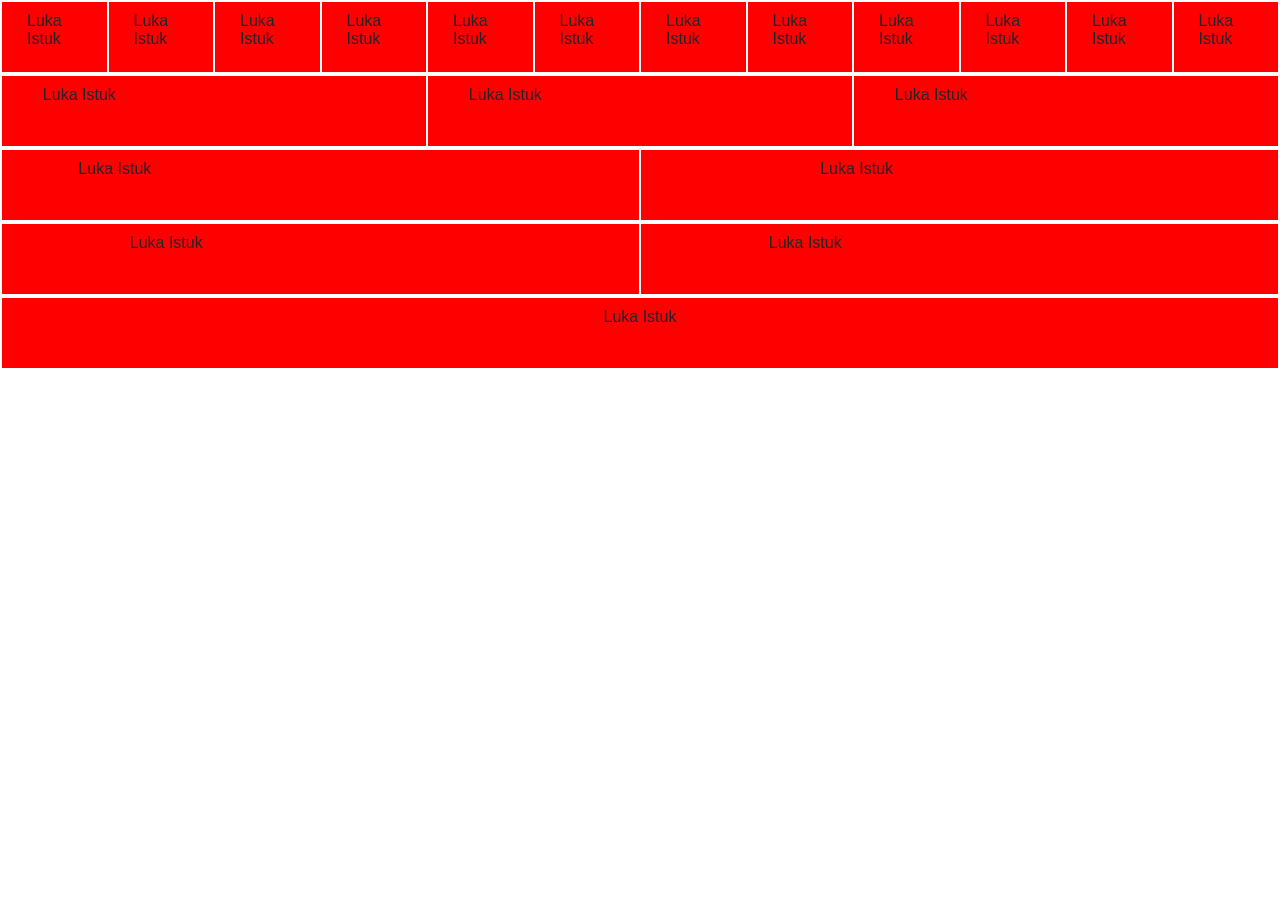
<file: index.html>
<html>
<head>
    <link rel="stylesheet" href="https://stackpath.bootstrapcdn.com/bootstrap/4.5.2/css/bootstrap.min.css">
    <link rel="stylesheet" href="style.css">
    <meta charset="UTF-8">
    <meta name="viewport" content="width=device-width, initial-scale=1.0">
    <title>Bootstrap-grid</title>
</head>
<body>
    <table class="table1">
        <tr>
    <div class="container">
        <div class="row">
         <td> <div class="col-sm-1 height">
            Luka Istuk
          </div> </td>
          <td> <div class="col-sm-1 height">
            Luka Istuk
          </div> </td>
          <td> <div class="col-sm-1 height">
            Luka Istuk
          </div> </td>
          <td> <div class="col-sm-1 height">
            Luka Istuk
          </div> </td>
          <td> <div class="col-sm-1 height">
            Luka Istuk
          </div> </td>
          <td> <div class="col-sm-1 height">
            Luka Istuk
          </div> </td>
          <td> <div class="col-sm-1 height">
            Luka Istuk
          </div> </td>
          <td> <div class="col-sm-1 height">
            Luka Istuk
          </div> </td>
          <td> <div class="col-sm-1 height">
            Luka Istuk
          </div> </td>
          <td> <div class="col-sm-1 height">
            Luka Istuk
          </div> </td>
          <td> <div class="col-sm-1 height">
            Luka Istuk
          </div> </td>
          <td> <div class="col-sm-1 height">
            Luka Istuk
          </div> </td>
        </div>
      </div>
    </tr>
    </table>
    <table class="table1">
        <tr>
    <div class="container">
        <div class="row">
         <td> <div class="col-sm-4 height">
          Luka Istuk
          </div> </td>
          <td> <div class="col-sm-4 height">
            Luka Istuk
          </div> </td>
          <td> <div class="col-sm-4 height">
            Luka Istuk
          </div> </td>
        </div>
      </div>
    </tr>
    </table>
    <table class="table1">
        <tr>
    <div class="container">
        <div class="row">
         <td> <div class="col-sm-4 height">
          Luka Istuk
          </div> </td>
          <td> <div class="col-sm-8 height">
            Luka Istuk
          </div> </td>
        </div>
      </div>
    </tr>
    </table>
    <table class="table1">
        <tr>
    <div class="container">
        <div class="row">
         <td> <div class="col-sm-6 height">
          Luka Istuk
          </div> </td>
          <td> <div class="col-sm-6 height">
            Luka Istuk
          </div> </td>
        </div>
      </div>
    </tr>
    </table>
    <table class="table1">
        <tr>
  <div class="container">
      <div class="row">
        <td> <div class="col-sm-12 height">
          Luka Istuk
        </div> </td>
      </div>
    </div>
    </tr>
    </table>
</body>
</html>
</file>
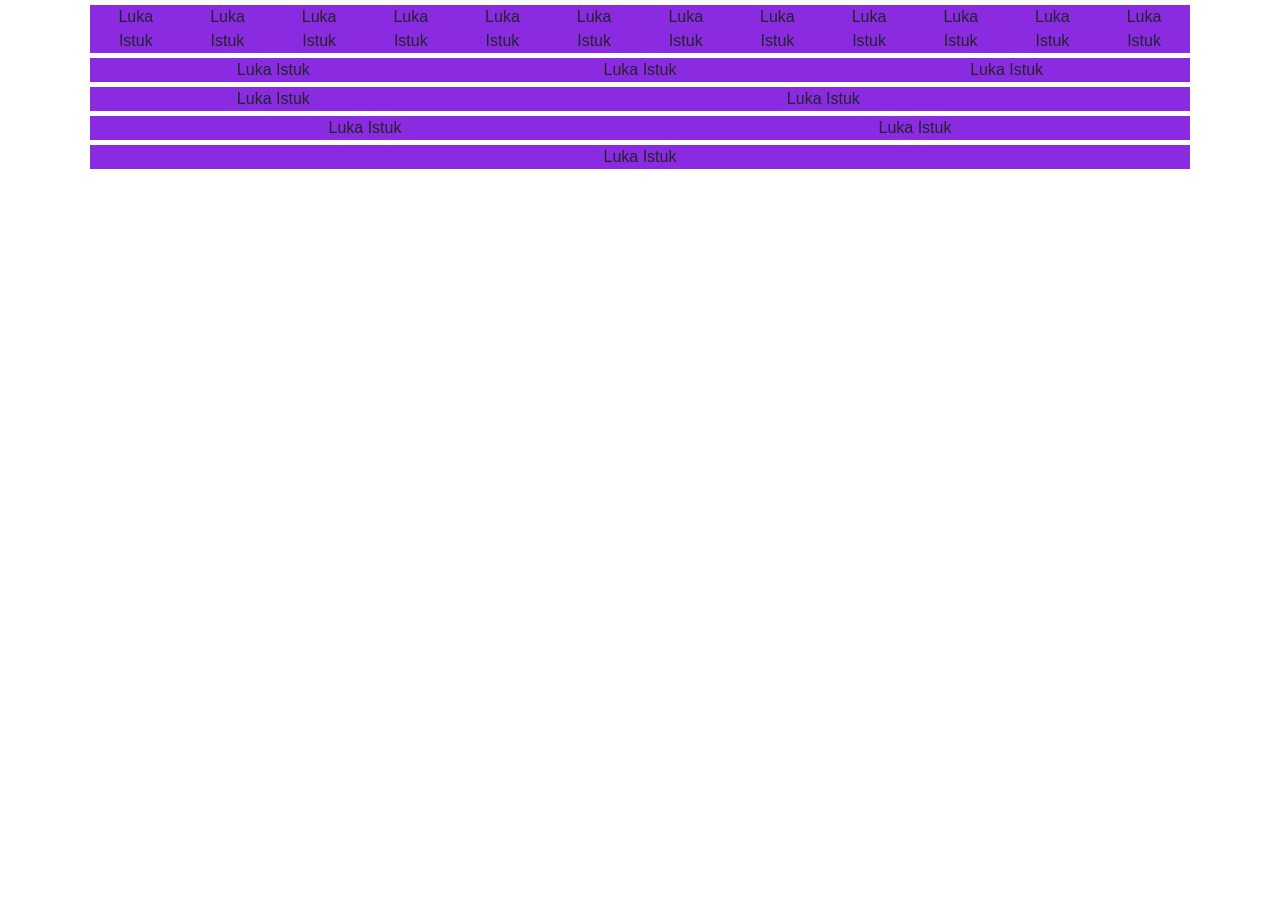
<file: IMENA.html>
<!DOCTYPE html>
<html lang="en">
<head>
    <meta charset="UTF-8">
    <meta name="viewport" content="width=device-width, initial-scale=1.0">
    <link rel="stylesheet" href="https://stackpath.bootstrapcdn.com/bootstrap/4.3.1/css/bootstrap.min.css" integrity="sha384-ggOyR0iXCbMQv3Xipma34MD+dH/1fQ784/j6cY/iJTQUOhcWr7x9JvoRxT2MZw1T" crossorigin="anonymous">
    <title>Document</title>
</head>
<body>
    <style>

    
    
         .row{
           margin: 5px;
         }
        .amel{
          
        }
         

        .col-1{
            background-color: blueviolet;
            text-align: center;
            
            
           
            
            
        }
        .col-6{
            background-color: blueviolet;
            text-align: center;
                
                     
        }
        .col-12{
            background-color: blueviolet;
            text-align: center;  
            
                     
        }
        .col-md-8{
            background-color: blueviolet;
            text-align: center;     
                     
        }
      
        
    
    </style>
    <div class="container">

        <div class="row">
            <div class="col-1 amel">Luka Istuk</div>
            <div class="col-1 amel">Luka Istuk</div>
            <div class="col-1 amel">Luka Istuk</div>
            <div class="col-1 amel">Luka Istuk</div>
            <div class="col-1 amel">Luka Istuk</div>
            <div class="col-1 amel">Luka Istuk</div>
            <div class="col-1 amel">Luka Istuk</div>
            <div class="col-1 amel">Luka Istuk</div>
            <div class="col-1 amel">Luka Istuk</div>
            <div class="col-1 amel">Luka Istuk</div>
            <div class="col-1 amel">Luka Istuk</div>
            <div class="col-1 ">Luka Istuk</div>
            
          </div>



        <div class="row">
            <div class="col-6 col-md-4">Luka Istuk</div>
            <div class="col-6 col-md-4">Luka Istuk</div>
            <div class="col-6 col-md-4">Luka Istuk</div>
          </div>



        
        <div class="row">
          <div class="col-6 col-md-4">Luka Istuk</div>
          <div class="col-md-8">Luka Istuk</div>
        </div>
      
       
        
      
        
        <div class="row">
          <div class="col-6">Luka Istuk</div>
          <div class="col-6">Luka Istuk</div>
        </div>




        <div class="row">
            <div class="col-12">Luka Istuk</div>
            </div>
        </div>
      </div>




    
</body>
</html>
</file>
<file: style.css>
td{background-color:red}

    .container {text-align: center;}
    
    .table1 {
        width: 100%;
        text-align: center;
        padding: 10px;
        border: 1px solid white;
        border-collapse: collapse;
    }
    td{
        padding: 10px;
        border: 2px solid white;
        border-collapse: collapse;
    }
    
    .height{height: 50px;}
</file>
